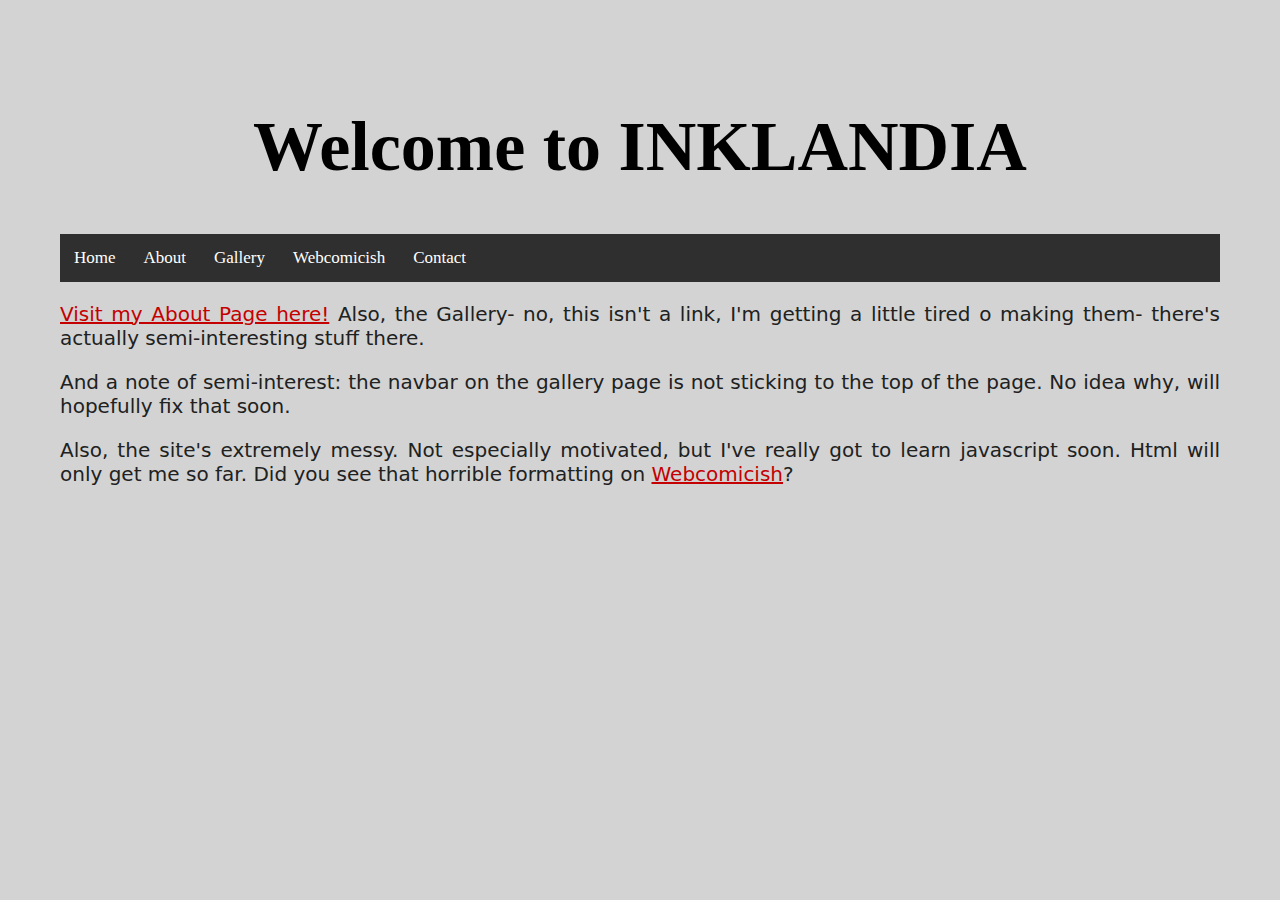
<file: index.html>
<!DOCTYPE html>
<html>

<head>
    <title>Ink</title>
    <link rel="stylesheet" href="style.css"> <script type="text/javascript" src="script.js"></script> <link rel="shortcut icon" type="image/x-icon" href="favicon%20(1).ico" />
</head>

<body>

    <h1>Welcome to INKLANDIA</h1>
    <div id="navbar">
        <a href="index.html">Home</a>
        <a href="about.html">About</a>
        <a href="gallery.html">Gallery</a>
        <a href="webcomicish.html">Webcomicish</a>
        <a href="contact.html">Contact</a>
    </div>
    <p><a href="about.html">Visit my About Page here!</a> Also, the Gallery- no, this isn't a link, I'm getting a little tired o making them- there's actually semi-interesting stuff there.</p>
    <p>And a note of semi-interest: the navbar on the gallery page is not sticking to the top of the page. No idea why, will hopefully fix that soon.</p>
    <p>Also, the site's extremely messy. Not especially motivated, but I've really got to learn javascript soon. Html will only get me so far. Did you see that horrible formatting on <a href="webcomicish.html"> Webcomicish</a>?</p>

</body>

</html>
</file>
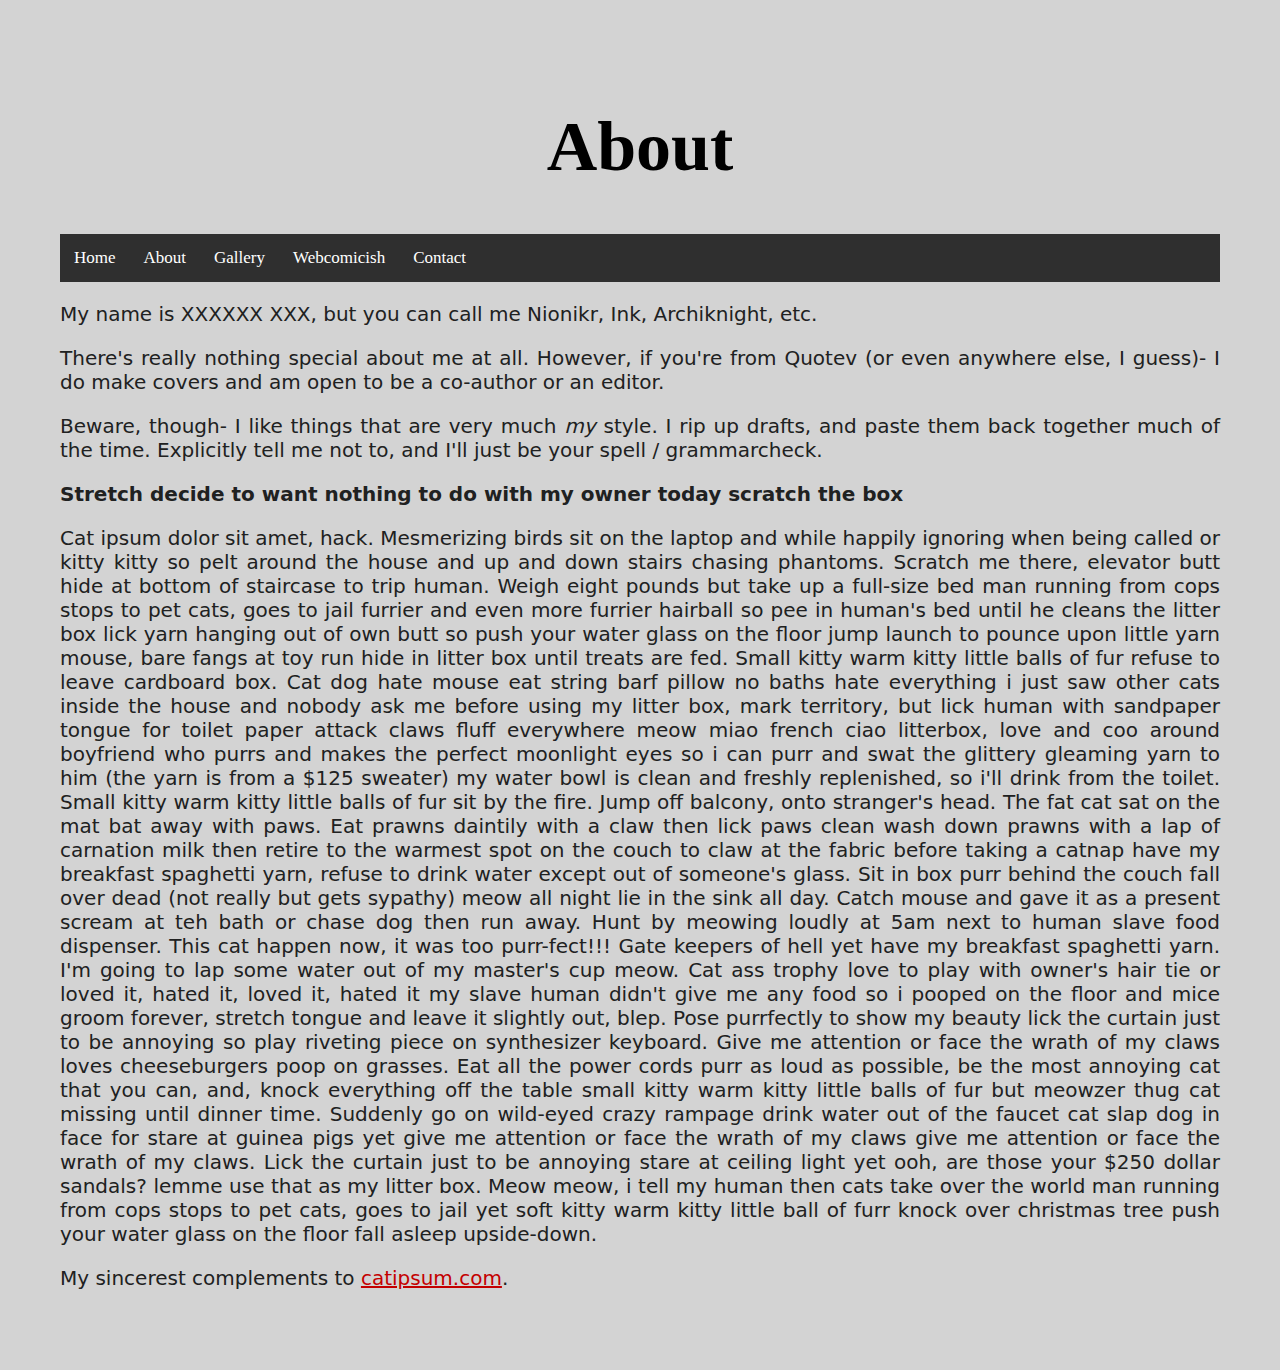
<file: about.html>
<!DOCTYPE html>
<html>

<head>
    <title>About</title>
    <link rel="stylesheet" href="style.css"> <script type="text/javascript" src="script.js"></script>
</head>

<body>
    <h1>About</h1>
    <div id="navbar" onscroll="myFunction()">
        <a href="index.html">Home</a>
        <a href="about.html">About</a>
        <a href="gallery.html">Gallery</a>
        <a href="webcomicish.html">Webcomicish</a>
        <a href="contact.html">Contact</a>
    </div>
    <p>My name is XXXXXX XXX, but you can call me Nionikr, Ink, Archiknight, etc.</p>

    <p>There's really nothing special about me at all. However, if you're from Quotev (or even anywhere else, I guess)- I do make covers and am open to be a co-author or an editor.</p>

    <p>Beware, though- I like things that are very much <i>my</i> style. I rip up drafts, and paste them back together much of the time. Explicitly tell me not to, and I'll just be your spell / grammarcheck.</p>

    <script src="script.js"></script>

    <p><b>Stretch decide to want nothing to do with my owner today scratch the box</b></p>
    <p>Cat ipsum dolor sit amet, hack. Mesmerizing birds sit on the laptop and while happily ignoring when being called or kitty kitty so pelt around the house and up and down stairs chasing phantoms. Scratch me there, elevator butt hide at bottom of staircase to trip human. Weigh eight pounds but take up a full-size bed man running from cops stops to pet cats, goes to jail furrier and even more furrier hairball so pee in human's bed until he cleans the litter box lick yarn hanging out of own butt so push your water glass on the floor jump launch to pounce upon little yarn mouse, bare fangs at toy run hide in litter box until treats are fed. Small kitty warm kitty little balls of fur refuse to leave cardboard box. Cat dog hate mouse eat string barf pillow no baths hate everything i just saw other cats inside the house and nobody ask me before using my litter box, mark territory, but lick human with sandpaper tongue for toilet paper attack claws fluff everywhere meow miao french ciao litterbox, love and coo around boyfriend who purrs and makes the perfect moonlight eyes so i can purr and swat the glittery gleaming yarn to him (the yarn is from a $125 sweater) my water bowl is clean and freshly replenished, so i'll drink from the toilet. Small kitty warm kitty little balls of fur sit by the fire. Jump off balcony, onto stranger's head. The fat cat sat on the mat bat away with paws. Eat prawns daintily with a claw then lick paws clean wash down prawns with a lap of carnation milk then retire to the warmest spot on the couch to claw at the fabric before taking a catnap have my breakfast spaghetti yarn, refuse to drink water except out of someone's glass. Sit in box purr behind the couch fall over dead (not really but gets sypathy) meow all night lie in the sink all day. Catch mouse and gave it as a present scream at teh bath or chase dog then run away. Hunt by meowing loudly at 5am next to human slave food dispenser. This cat happen now, it was too purr-fect!!! Gate keepers of hell yet have my breakfast spaghetti yarn. I'm going to lap some water out of my master's cup meow. Cat ass trophy love to play with owner's hair tie or loved it, hated it, loved it, hated it my slave human didn't give me any food so i pooped on the floor and mice groom forever, stretch tongue and leave it slightly out, blep. Pose purrfectly to show my beauty lick the curtain just to be annoying so play riveting piece on synthesizer keyboard. Give me attention or face the wrath of my claws loves cheeseburgers poop on grasses. Eat all the power cords purr as loud as possible, be the most annoying cat that you can, and, knock everything off the table small kitty warm kitty little balls of fur but meowzer thug cat missing until dinner time. Suddenly go on wild-eyed crazy rampage drink water out of the faucet cat slap dog in face for stare at guinea pigs yet give me attention or face the wrath of my claws give me attention or face the wrath of my claws. Lick the curtain just to be annoying stare at ceiling light yet ooh, are those your $250 dollar sandals? lemme use that as my litter box. Meow meow, i tell my human then cats take over the world man running from cops stops to pet cats, goes to jail yet soft kitty warm kitty little ball of furr knock over christmas tree push your water glass on the floor fall asleep upside-down. </p>

    <p>My sincerest complements to <a href="http://www.catipsum.com/">catipsum.com</a>.</p>

</body>

</html>
</file>
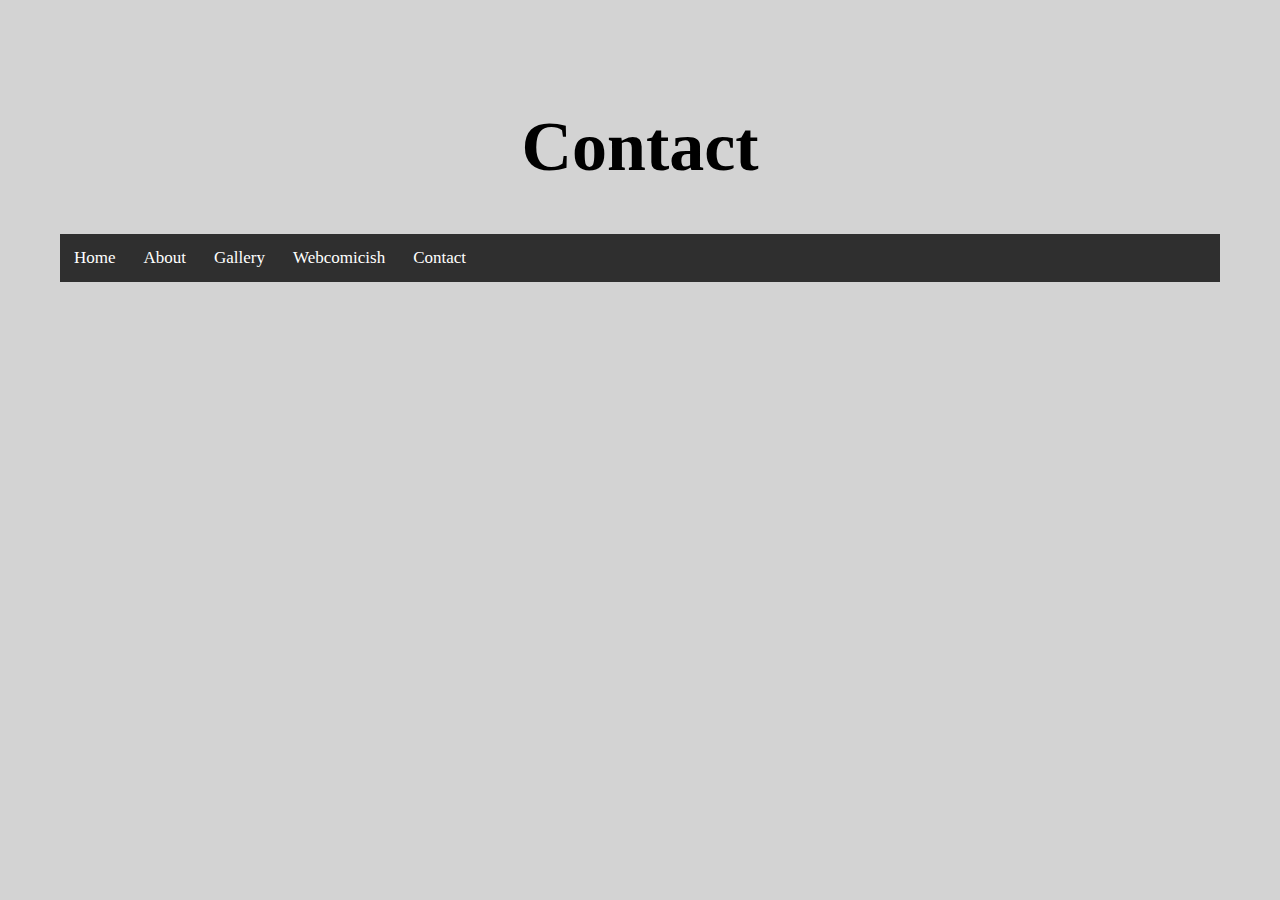
<file: contact.html>
<!DOCTYPE html>
<html>

<head>
    <title>Contact</title>
    <link rel="stylesheet" href="style.css"> <script type="text/javascript" src="script.js"></script> <link rel="shortcut icon" type="image/x-icon" href="favicon%20(1).ico" />
</head>

<body>

    <h1>Contact</h1>
    <div id="navbar">
        <a href="index.html">Home</a>
        <a href="about.html">About</a>
        <a href="gallery.html">Gallery</a>
        <a href="webcomicish.html">Webcomicish</a>
        <a href="contact.html">Contact</a>
    </div>

</body>

</html>
</file>
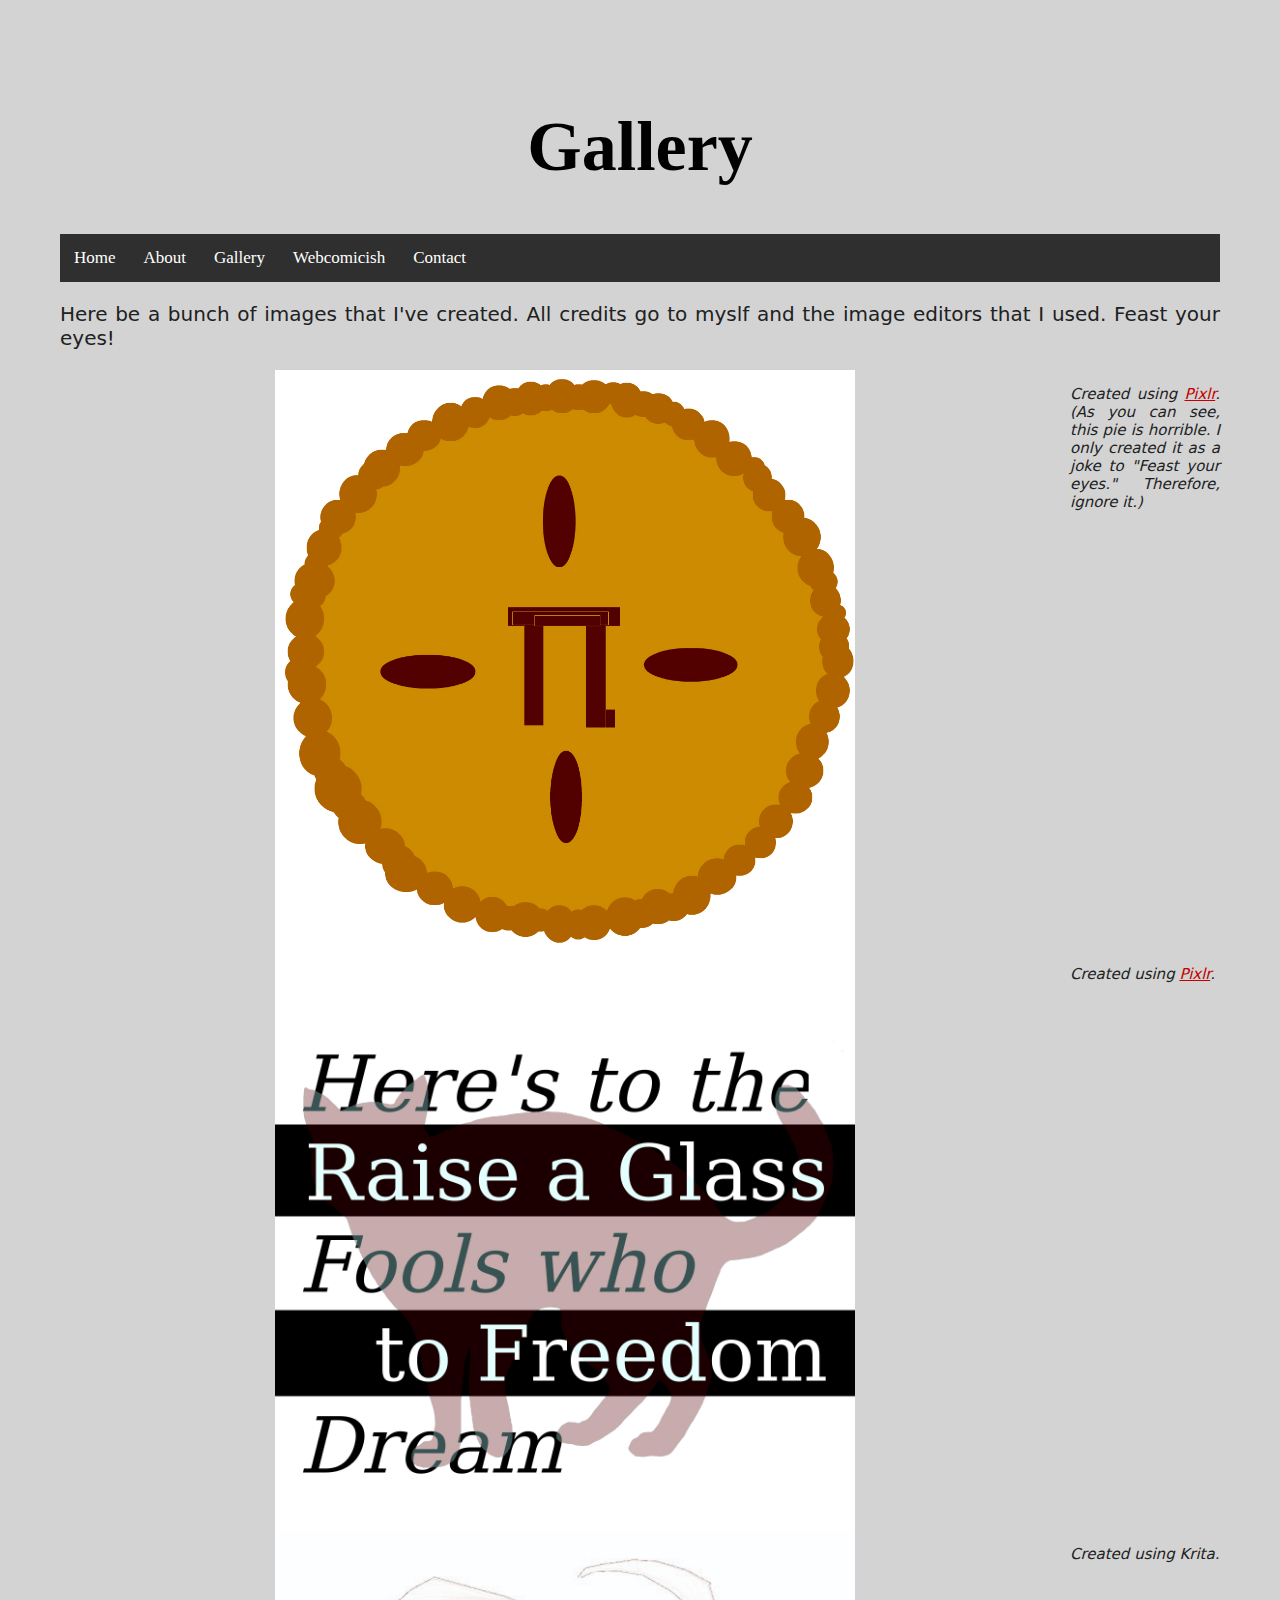
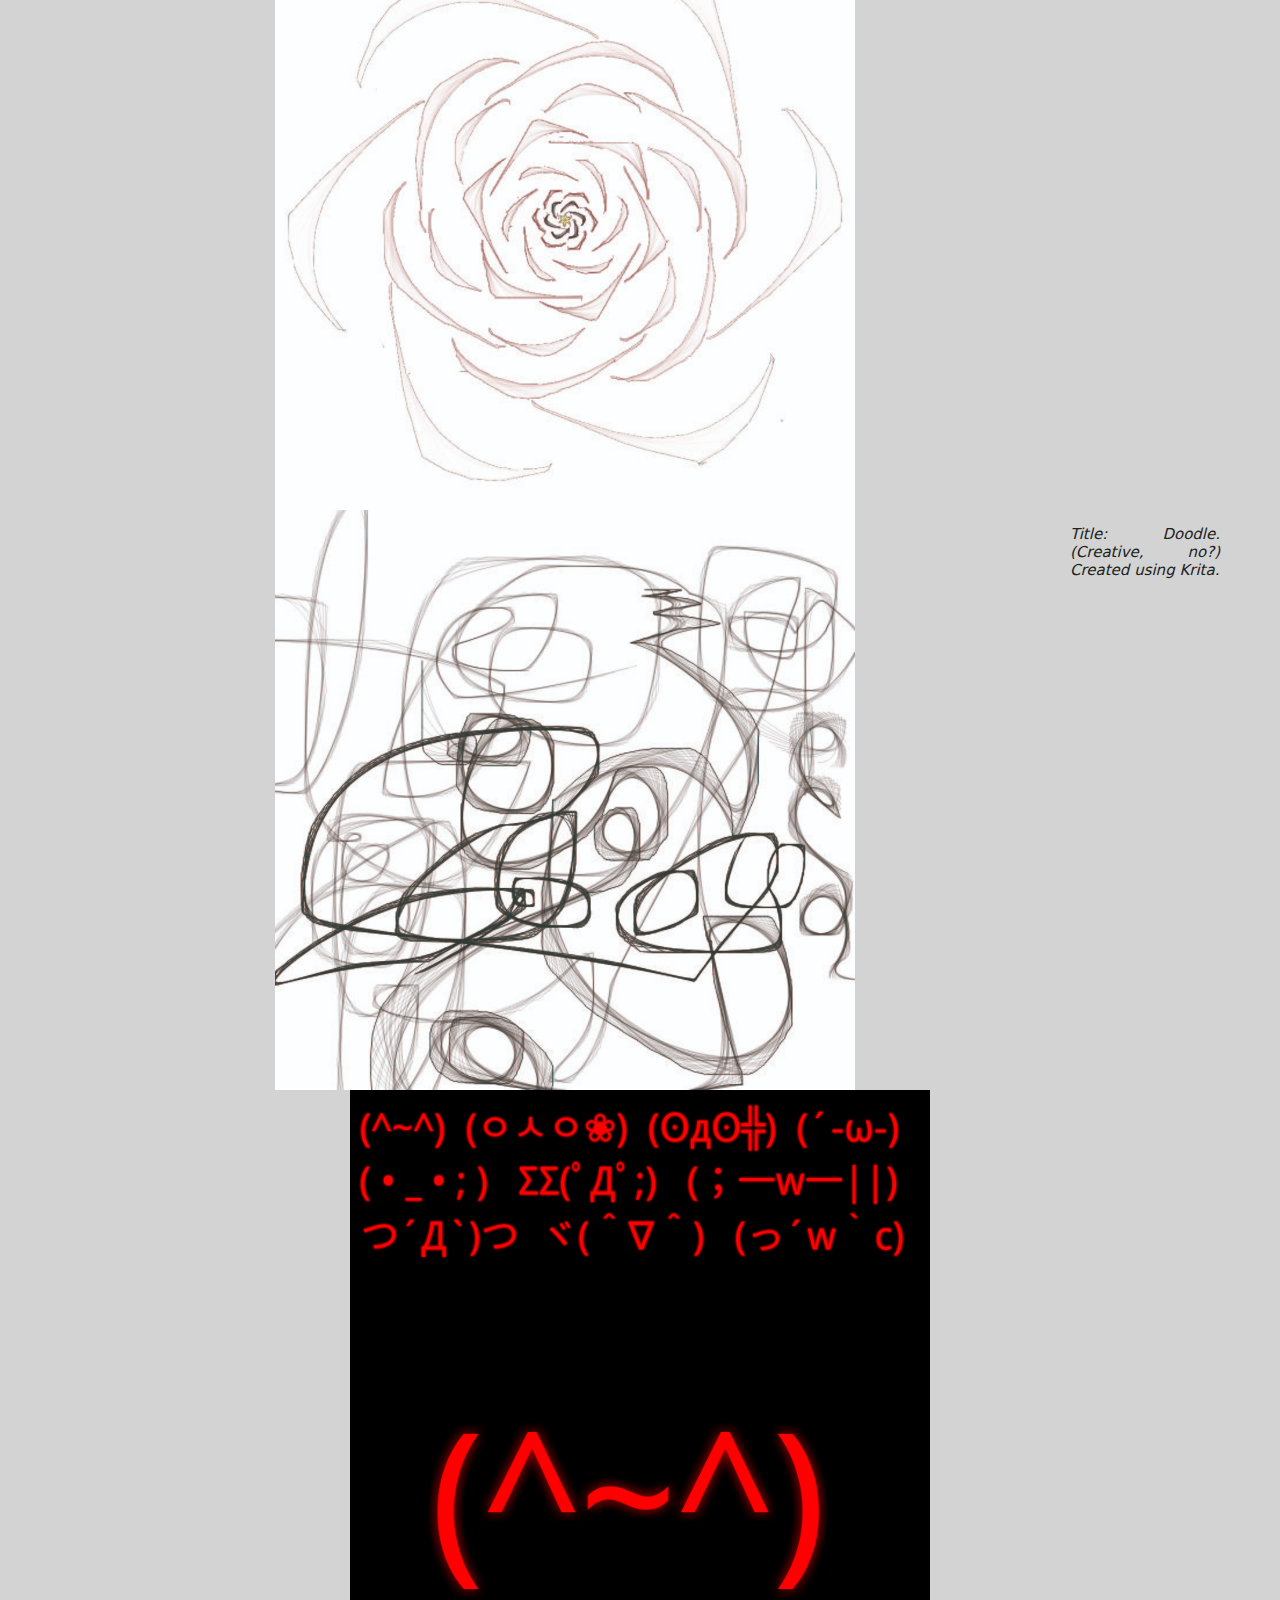
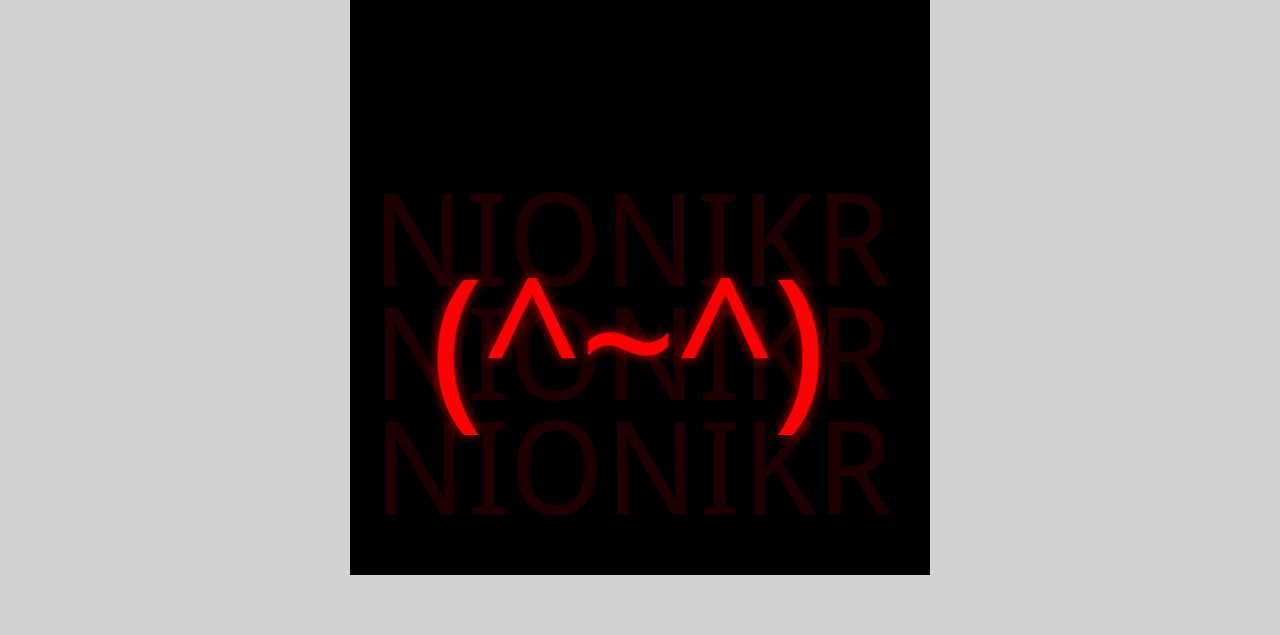
<file: gallery.html>
<!DOCTYPE html>
<html>

<head>
    <title>Gallery</title>
    <link rel="stylesheet" href="style.css">
    <script type="text/javascript" src="script.js"></script>
</head>

<body>
    <h1>Gallery</h1>
    <div id="navbar">
        <a href="index.html">Home</a>
        <a href="about.html">About</a>
        <a href="gallery.html">Gallery</a>
        <a href="webcomicish.html">Webcomicish</a>
        <a href="contact.html">Contact</a>
    </div>
    <p>Here be a bunch of images that I've created. All credits go to myslf and the image editors that I used. Feast your eyes!</p>

    <div id="float">
        <p id="citation"> Created using <a href="https://pixlr.com/editor/">Pixlr</a>. (As you can see, this pie is horrible. I only created it as a joke to "Feast your eyes." Therefore, ignore it.)</p>
    </div>
    <img src="Pie.jpg" />

    <div id="float">
        <p id="citation">Created using <a href="https://pixlr.com/editor/">Pixlr</a>.</p>
    </div>
    <img src="Fools-Dream-Glass.jpg" />

    <div id="float">
        <p id="citation">Created using Krita.</p>
    </div>
    <img src="rose.jpg">

    <div id="float">
        <p id="citation">Title: Doodle. (Creative, no?) Created using Krita.</p>
    </div>
    <img src="doodle.jpg">

    <div id="float">
    </div>
    <img src="bkgroundEmoticon.jpg">

    <div id="float">
    </div>
    <img src="bkground.jpg">

    <div id="float">
    </div>
    <img src="bkgroundWatermarked.jpg">


</body>

</html>
</file>
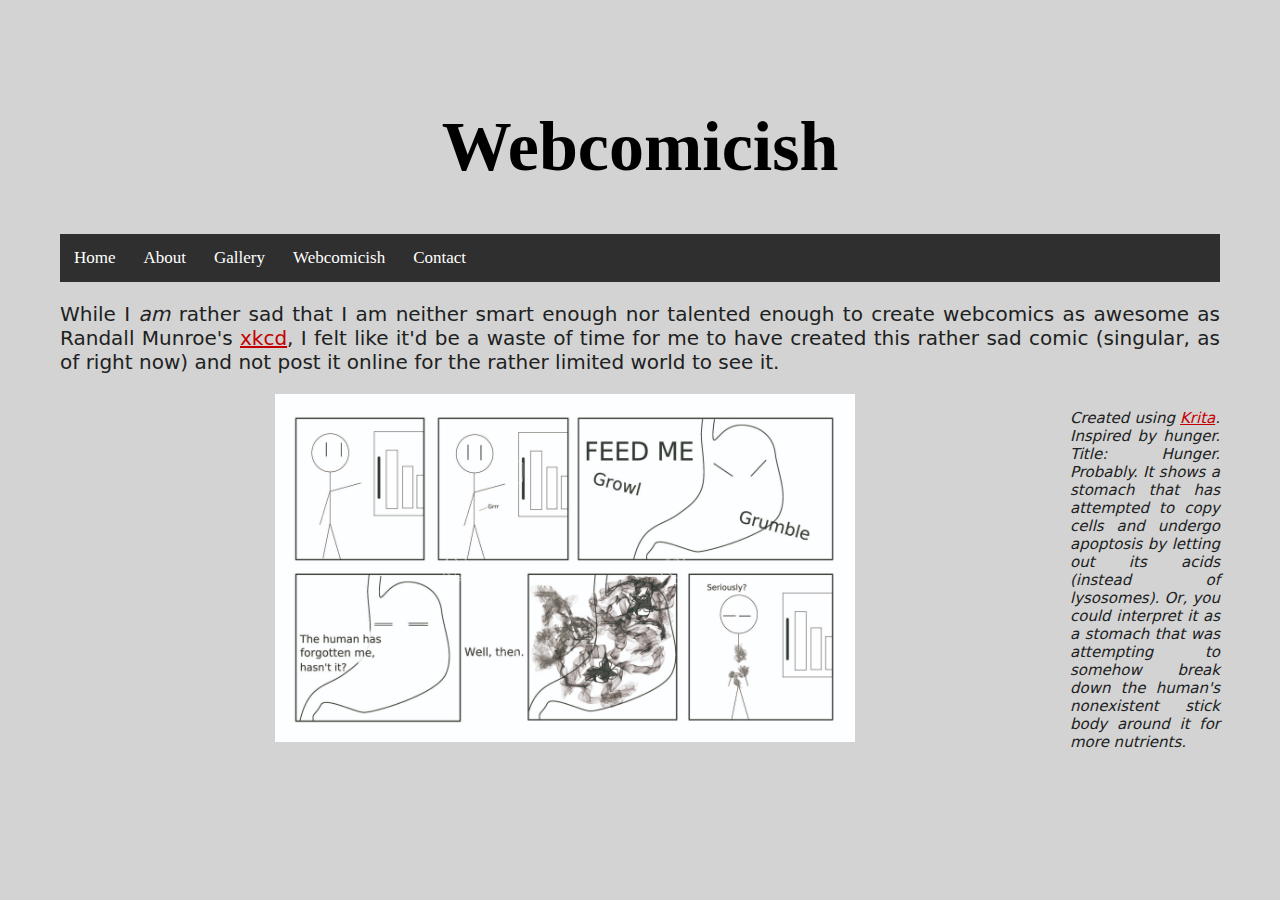
<file: webcomicish.html>
<!DOCTYPE html>
<html>

<head>
    <title>Webcomicish</title>
    <link rel="stylesheet" href="style.css"> <script type="text/javascript" src="script.js"></script> <link rel="shortcut icon" type="image/x-icon" href="favicon%20(1).ico" />
</head>

<body>

    <h1>Webcomicish</h1>
    <div id="navbar">
        <a href="index.html">Home</a>
        <a href="about.html">About</a>
        <a href="gallery.html">Gallery</a>
        <a href="webcomicish.html">Webcomicish</a>
        <a href="contact.html">Contact</a>
    </div>
    <p>While I <i>am</i> rather sad that I am neither smart enough nor talented enough to create webcomics as awesome as Randall Munroe's <a href="https://xkcd.com/">xkcd</a>, I felt like it'd be a waste of time for me to have created this rather sad comic (singular, as of right now) and not post it online for the rather limited world to see it.</p>

    <div id="float">
        <p id="citation"> Created using <a href="https://pixlr.com/editor/">Krita</a>. Inspired by hunger. Title: Hunger. Probably. It shows a stomach that has attempted to copy cells and undergo apoptosis by letting out its acids (instead of lysosomes). Or, you could interpret it as a stomach that was attempting to somehow break down the human's nonexistent stick body around it for more nutrients.</p>
    </div>
    <img src="Comic_1_Hunger.jpg" />

</body>

</html>
</file>
<file: style.css>
body {
    background-color: lightgray;
    border-left-color: 100px darkgray;
    border-right-color: 100px darkgray;
    margin: 50px;
    padding: 10px;
}

h1 {
    font-family: ubuntu;
    font-size: 70px;
    text-align: center;
}

h2 {
    color: #5c0000;
    font-family: sans;
    font-size: 25px;
    text-align: center;
}

h3 {
    color: #7c2828;
    font-family: sans;
    font-size: 20px;
    text-align: justify;
}

p {
    font-family: sans;
    color: #202121;
    text-align: justify;
    font-size: 20px;
    ;
}

a {
    color: #c40000;
}

a:hover {
    color: black;
    background-color: white;
}

#navbar {
    overflow: hidden;
    background-color: #2f2f2f;
}

#navbar a {
    float: left;
    display: block;
    color: #ffffff;
    text-align: center;
    padding: 14px;
    text-decoration: none;
    font-size: 17px;
}

#navbar a.active {
    background-color: #860000;
    color: white;
}

#navbar a:hover {
    background-color: #a8a8a8;
    color: black;
}

.content {
    padding: 16px;
}

.sticky {
    position: fixed;
    top: 0;
    width: 100%
}

.sticky + .content {
    padding-top: 60px;
}

#container {
    width:400px;
}

img {
    padding-bottom:2;
    display: block;
    margin: 0 auto;
    max-width: 50%;
}

#float {
    float:right;
    width: 150px;
}

#citation {
    font-size: 15px;
    font-style:italic;
}
</file>
